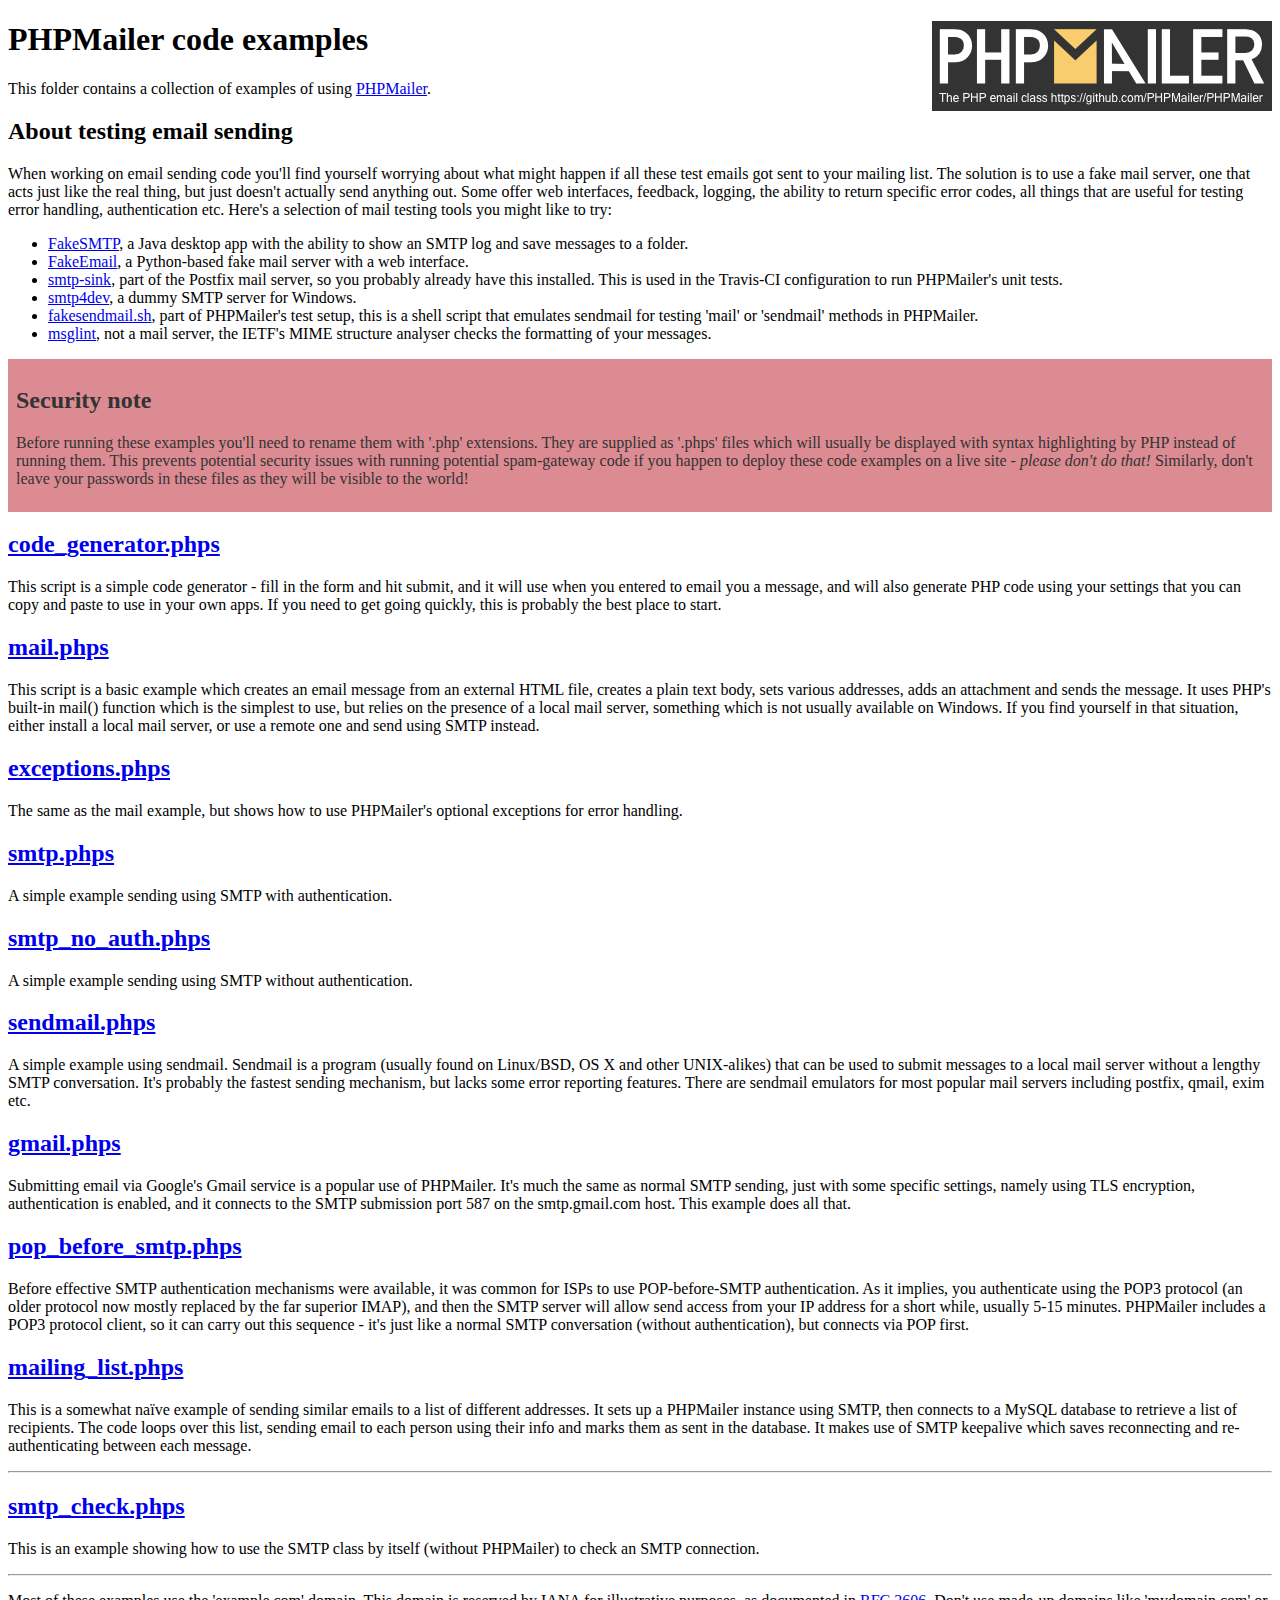
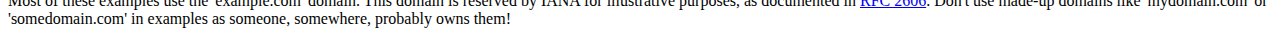
<file: resources/php/PHPMailer-master/examples/index.html>
<!DOCTYPE html>
<html>
<head>
	<meta charset="UTF-8">
	<title>PHPMailer Examples</title>
</head>
<body>
<h1>PHPMailer code examples<a href="https://github.com/PHPMailer/PHPMailer"><img src="images/phpmailer.png" style="float:right; border:0;" alt="PHPMailer logo"></a></h1>
<p>This folder contains a collection of examples of using <a href="https://github.com/PHPMailer/PHPMailer">PHPMailer</a>.</p>
<h2>About testing email sending</h2>
<p>When working on email sending code you'll find yourself worrying about what might happen if all these test emails got sent to your mailing list. The solution is to use a fake mail server, one that acts just like the real thing, but just doesn't actually send anything out. Some offer web interfaces, feedback, logging, the ability to return specific error codes, all things that are useful for testing error handling, authentication etc. Here's a selection of mail testing tools you might like to try:</p>
<ul>
  <li><a href="https://github.com/Nilhcem/FakeSMTP">FakeSMTP</a>, a Java desktop app with the ability to show an SMTP log and save messages to a folder. </li>
  <li><a href="https://github.com/isotoma/FakeEmail">FakeEmail</a>, a Python-based fake mail server with a web interface.</li>
  <li><a href="http://www.postfix.org/smtp-sink.1.html">smtp-sink</a>, part of the Postfix mail server, so you probably already have this installed. This is used in the Travis-CI configuration to run PHPMailer's unit tests.</li>
  <li><a href="http://smtp4dev.codeplex.com">smtp4dev</a>, a dummy SMTP server for Windows.</li>
  <li><a href="https://github.com/PHPMailer/PHPMailer/blob/master/test/fakesendmail.sh">fakesendmail.sh</a>, part of PHPMailer's test setup, this is a shell script that emulates sendmail for testing 'mail' or 'sendmail' methods in PHPMailer.</li>
  <li><a href="http://tools.ietf.org/tools/msglint/">msglint</a>, not a mail server, the IETF's MIME structure analyser checks the formatting of your messages.</li>
</ul>
<div style="padding: 8px; color: #333333; background-color: #dc8b92">
<h2>Security note</h2>
<p>Before running these examples you'll need to rename them with '.php' extensions. They are supplied as '.phps' files which will usually be displayed with syntax highlighting by PHP instead of running them. This prevents potential security issues with running potential spam-gateway code if you happen to deploy these code examples on a live site - <em>please don't do that!</em> Similarly, don't leave your passwords in these files as they will be visible to the world!</p>
</div>
<h2><a href="code_generator.phps">code_generator.phps</a></h2>
<p>This script is a simple code generator - fill in the form and hit submit, and it will use when you entered to email you a message, and will also generate PHP code using your settings that you can copy and paste to use in your own apps. If you need to get going quickly, this is probably the best place to start.</p>
<h2><a href="mail.phps">mail.phps</a></h2>
<p>This script is a basic example which creates an email message from an external HTML file, creates a plain text body, sets various addresses, adds an attachment and sends the message. It uses PHP's built-in mail() function which is the simplest to use, but relies on the presence of a local mail server, something which is not usually available on Windows. If you find yourself in that situation, either install a local mail server, or use a remote one and send using SMTP instead.</p>
<h2><a href="exceptions.phps">exceptions.phps</a></h2>
<p>The same as the mail example, but shows how to use PHPMailer's optional exceptions for error handling.</p>
<h2><a href="smtp.phps">smtp.phps</a></h2>
<p>A simple example sending using SMTP with authentication.</p>
<h2><a href="smtp_no_auth.phps">smtp_no_auth.phps</a></h2>
<p>A simple example sending using SMTP without authentication.</p>
<h2><a href="sendmail.phps">sendmail.phps</a></h2>
<p>A simple example using sendmail. Sendmail is a program (usually found on Linux/BSD, OS X and other UNIX-alikes) that can be used to submit messages to a local mail server without a lengthy SMTP conversation. It's probably the fastest sending mechanism, but lacks some error reporting features. There are sendmail emulators for most popular mail servers including postfix, qmail, exim etc.</p>
<h2><a href="gmail.phps">gmail.phps</a></h2>
<p>Submitting email via Google's Gmail service is a popular use of PHPMailer. It's much the same as normal SMTP sending, just with some specific settings, namely using TLS encryption, authentication is enabled, and it connects to the SMTP submission port 587 on the smtp.gmail.com host. This example does all that.</p>
<h2><a href="pop_before_smtp.phps">pop_before_smtp.phps</a></h2>
<p>Before effective SMTP authentication mechanisms were available, it was common for ISPs to use POP-before-SMTP authentication. As it implies, you authenticate using the POP3 protocol (an older protocol now mostly replaced by the far superior IMAP), and then the SMTP server will allow send access from your IP address for a short while, usually 5-15 minutes. PHPMailer includes a POP3 protocol client, so it can carry out this sequence - it's just like a normal SMTP conversation (without authentication), but connects via POP first.</p>
<h2><a href="mailing_list.phps">mailing_list.phps</a></h2>
<p>This is a somewhat naïve example of sending similar emails to a list of different addresses. It sets up a PHPMailer instance using SMTP, then connects to a MySQL database to retrieve a list of recipients. The code loops over this list, sending email to each person using their info and marks them as sent in the database. It makes use of SMTP keepalive which saves reconnecting and re-authenticating between each message.</p>
<hr>
<h2><a href="smtp_check.phps">smtp_check.phps</a></h2>
<p>This is an example showing how to use the SMTP class by itself (without PHPMailer) to check an SMTP connection.</p>
<hr>
<p>Most of these examples use the 'example.com' domain. This domain is reserved by IANA for illustrative purposes, as documented in <a href="http://tools.ietf.org/html/rfc2606">RFC 2606</a>. Don't use made-up domains like 'mydomain.com' or 'somedomain.com' in examples as someone, somewhere, probably owns them!</p>
</body>
</html>
</file>
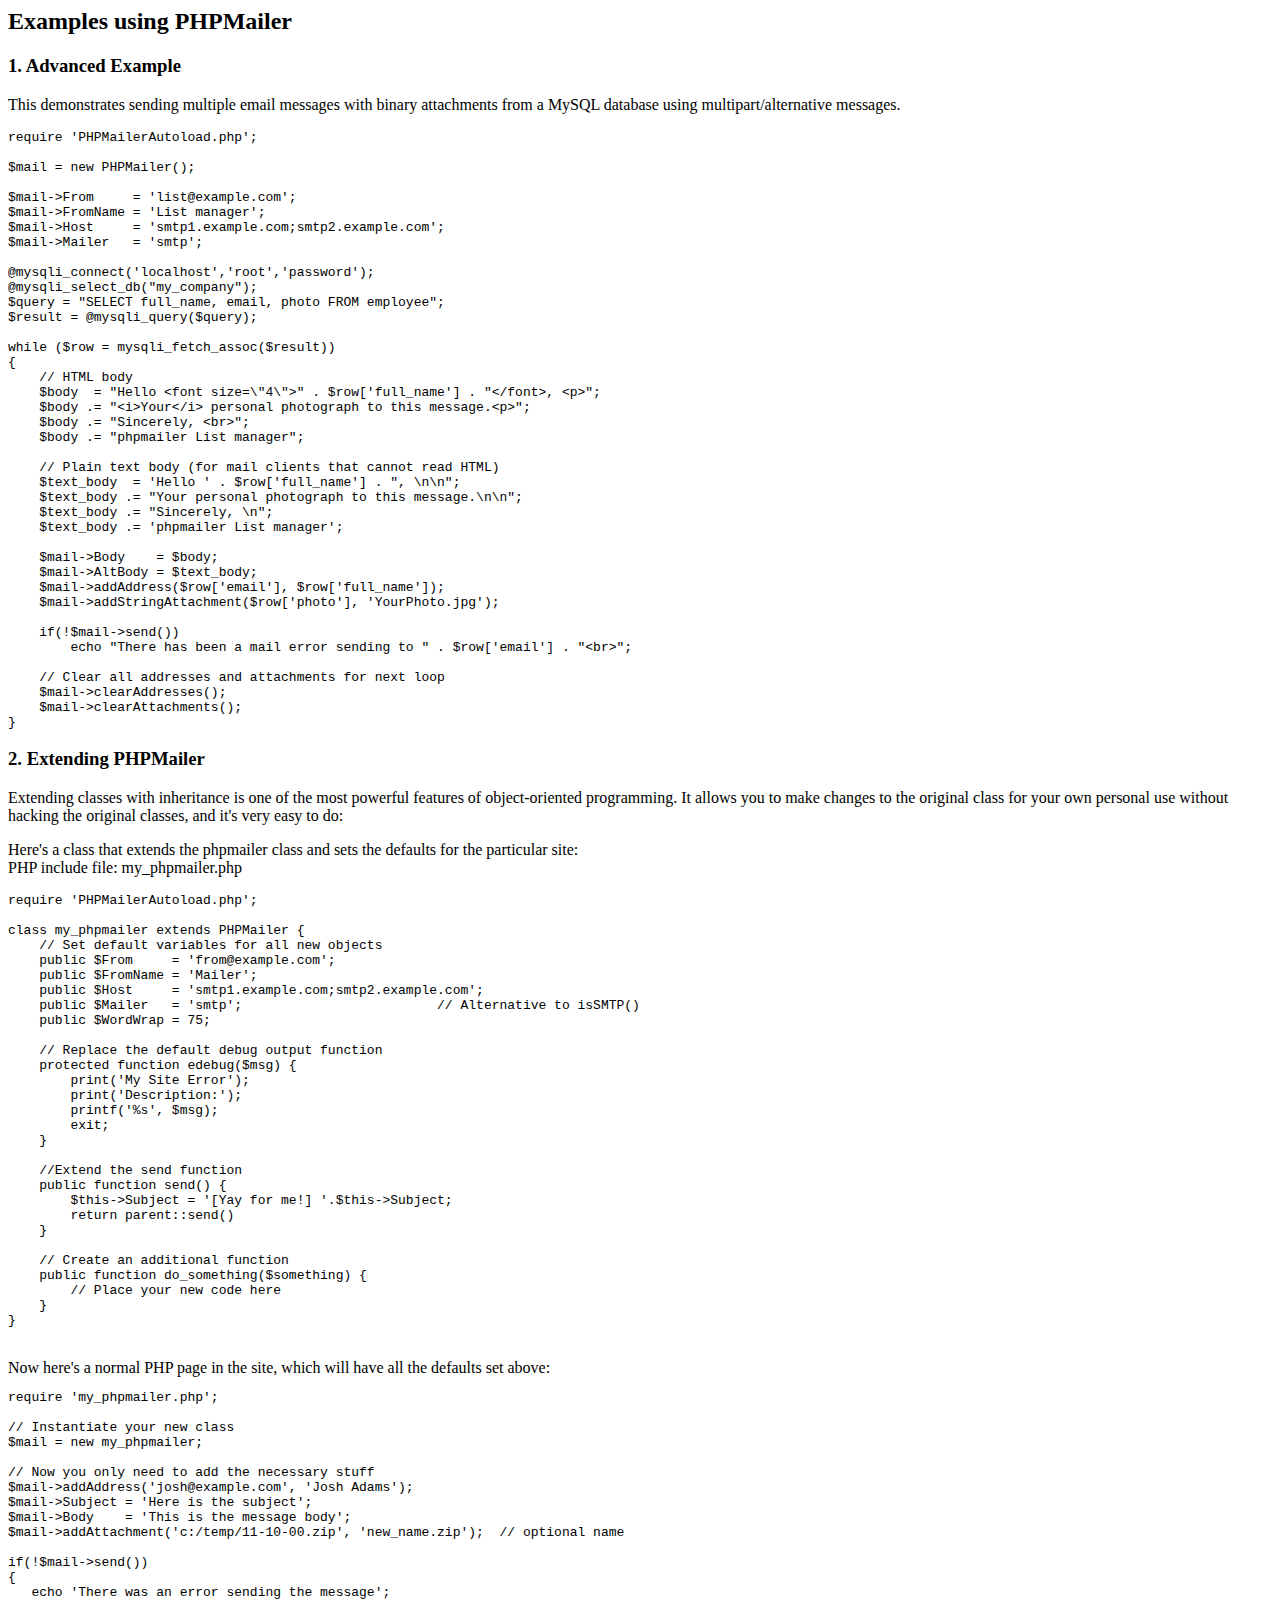
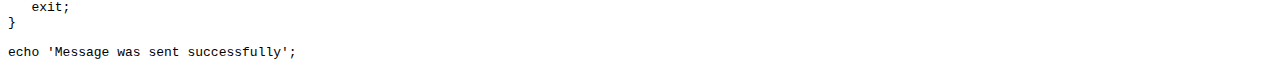
<file: resources/php/PHPMailer-master/docs/extending.html>
<html>
<head>
<title>Examples using phpmailer</title>
</head>

<body>

<h2>Examples using PHPMailer</h2>

<h3>1. Advanced Example</h3>
<p>

This demonstrates sending multiple email messages with binary attachments
from a MySQL database using multipart/alternative messages.<p>

<pre>
require 'PHPMailerAutoload.php';

$mail = new PHPMailer();

$mail->From     = 'list@example.com';
$mail->FromName = 'List manager';
$mail->Host     = 'smtp1.example.com;smtp2.example.com';
$mail->Mailer   = 'smtp';

@mysqli_connect('localhost','root','password');
@mysqli_select_db("my_company");
$query = "SELECT full_name, email, photo FROM employee";
$result = @mysqli_query($query);

while ($row = mysqli_fetch_assoc($result))
{
    // HTML body
    $body  = "Hello &lt;font size=\"4\"&gt;" . $row['full_name'] . "&lt;/font&gt;, &lt;p&gt;";
    $body .= "&lt;i&gt;Your&lt;/i&gt; personal photograph to this message.&lt;p&gt;";
    $body .= "Sincerely, &lt;br&gt;";
    $body .= "phpmailer List manager";

    // Plain text body (for mail clients that cannot read HTML)
    $text_body  = 'Hello ' . $row['full_name'] . ", \n\n";
    $text_body .= "Your personal photograph to this message.\n\n";
    $text_body .= "Sincerely, \n";
    $text_body .= 'phpmailer List manager';

    $mail->Body    = $body;
    $mail->AltBody = $text_body;
    $mail->addAddress($row['email'], $row['full_name']);
    $mail->addStringAttachment($row['photo'], 'YourPhoto.jpg');

    if(!$mail->send())
        echo "There has been a mail error sending to " . $row['email'] . "&lt;br&gt;";

    // Clear all addresses and attachments for next loop
    $mail->clearAddresses();
    $mail->clearAttachments();
}
</pre>
<p>

<h3>2. Extending PHPMailer</h3>
<p>

Extending classes with inheritance is one of the most
powerful features of object-oriented programming. It allows you to make changes to the
original class for your own personal use without hacking the original
classes, and it's very easy to do:

<p>
Here's a class that extends the phpmailer class and sets the defaults
for the particular site:<br>
PHP include file: my_phpmailer.php
<p>

<pre>
require 'PHPMailerAutoload.php';

class my_phpmailer extends PHPMailer {
    // Set default variables for all new objects
    public $From     = 'from@example.com';
    public $FromName = 'Mailer';
    public $Host     = 'smtp1.example.com;smtp2.example.com';
    public $Mailer   = 'smtp';                         // Alternative to isSMTP()
    public $WordWrap = 75;

    // Replace the default debug output function
    protected function edebug($msg) {
        print('My Site Error');
        print('Description:');
        printf('%s', $msg);
        exit;
    }

    //Extend the send function
    public function send() {
        $this->Subject = '[Yay for me!] '.$this->Subject;
        return parent::send()
    }

    // Create an additional function
    public function do_something($something) {
        // Place your new code here
    }
}
</pre>
<br>
Now here's a normal PHP page in the site, which will have all the defaults set above:<br>

<pre>
require 'my_phpmailer.php';

// Instantiate your new class
$mail = new my_phpmailer;

// Now you only need to add the necessary stuff
$mail->addAddress('josh@example.com', 'Josh Adams');
$mail->Subject = 'Here is the subject';
$mail->Body    = 'This is the message body';
$mail->addAttachment('c:/temp/11-10-00.zip', 'new_name.zip');  // optional name

if(!$mail->send())
{
   echo 'There was an error sending the message';
   exit;
}

echo 'Message was sent successfully';
</pre>
</body>
</html>
</file>
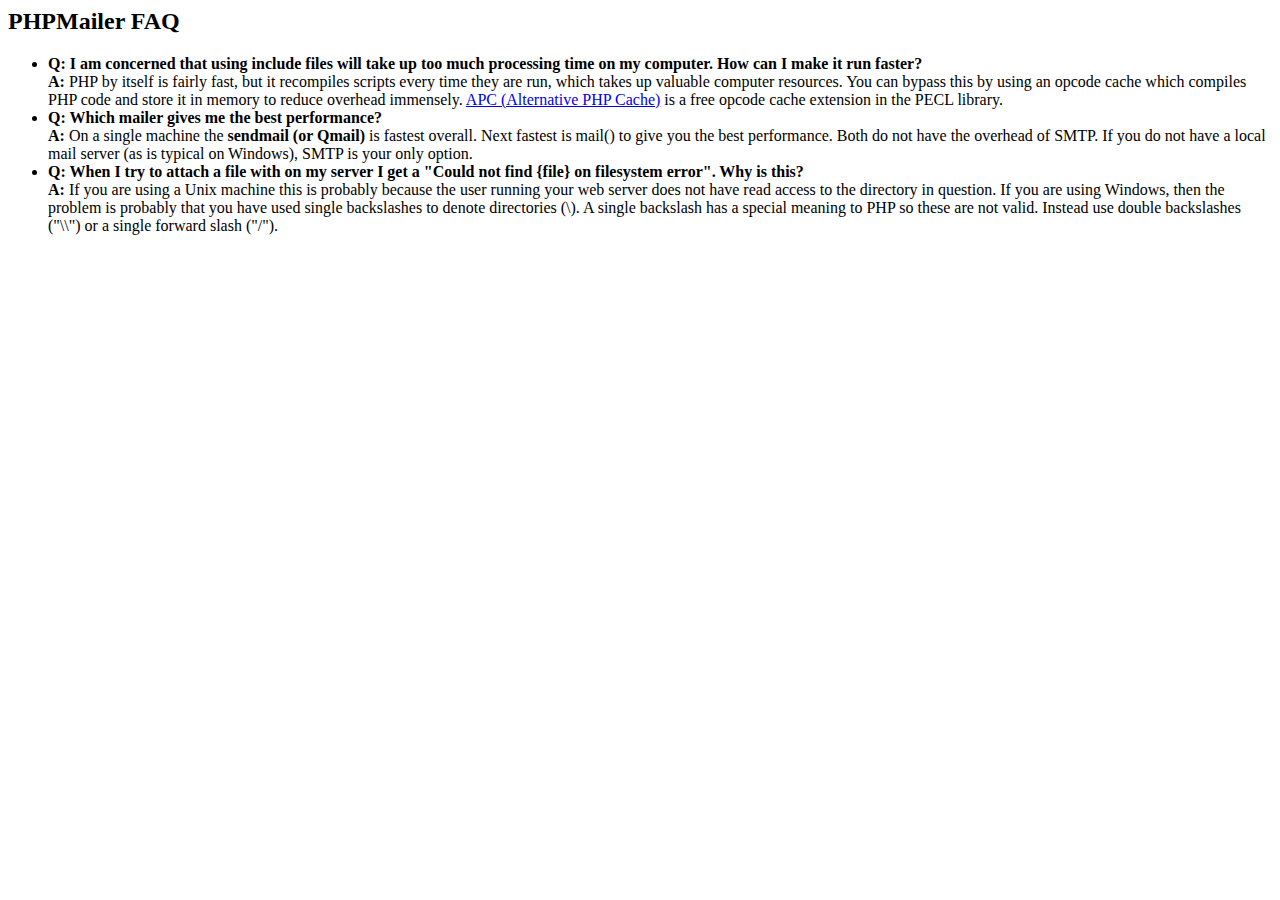
<file: resources/php/PHPMailer-master/docs/faq.html>
﻿<html>
<head>
<title>PHPMailer FAQ</title>
</head>
<body>
<h2>PHPMailer FAQ</h2>
<ul>
    <li><strong>Q: I am concerned that using include files will take up too much
    processing time on my computer. How can I make it run faster?</strong><br>
    <strong>A:</strong> PHP by itself is fairly fast, but it recompiles scripts every time they are run, which takes up valuable
    computer resources. You can bypass this by using an opcode cache which compiles
    PHP code and store it in memory to reduce overhead immensely. <a href="http://www.php.net/apc/">APC
    (Alternative PHP Cache)</a> is a free opcode cache extension in the PECL library.</li>
    <li><strong>Q: Which mailer gives me the best performance?</strong><br>
    <strong>A:</strong> On a single machine the <strong>sendmail (or Qmail)</strong> is fastest overall.
    Next fastest is mail() to give you the best performance. Both do not have the overhead of SMTP.
    If you do not have a local mail server (as is typical on Windows), SMTP is your only option.</li>
    <li><strong>Q: When I try to attach a file with on my server I get a
    "Could not find {file} on filesystem error". Why is this?</strong><br>
    <strong>A:</strong> If you are using a Unix machine this is probably because the user
    running your web server does not have read access to the directory in question. If you are using Windows,
    then the problem is probably that you have used single backslashes to denote directories (\).
    A single backslash has a special meaning to PHP so these are not
    valid. Instead use double backslashes ("\\") or a single forward
    slash ("/").</li>
</ul>
</body>
</html>
</file>
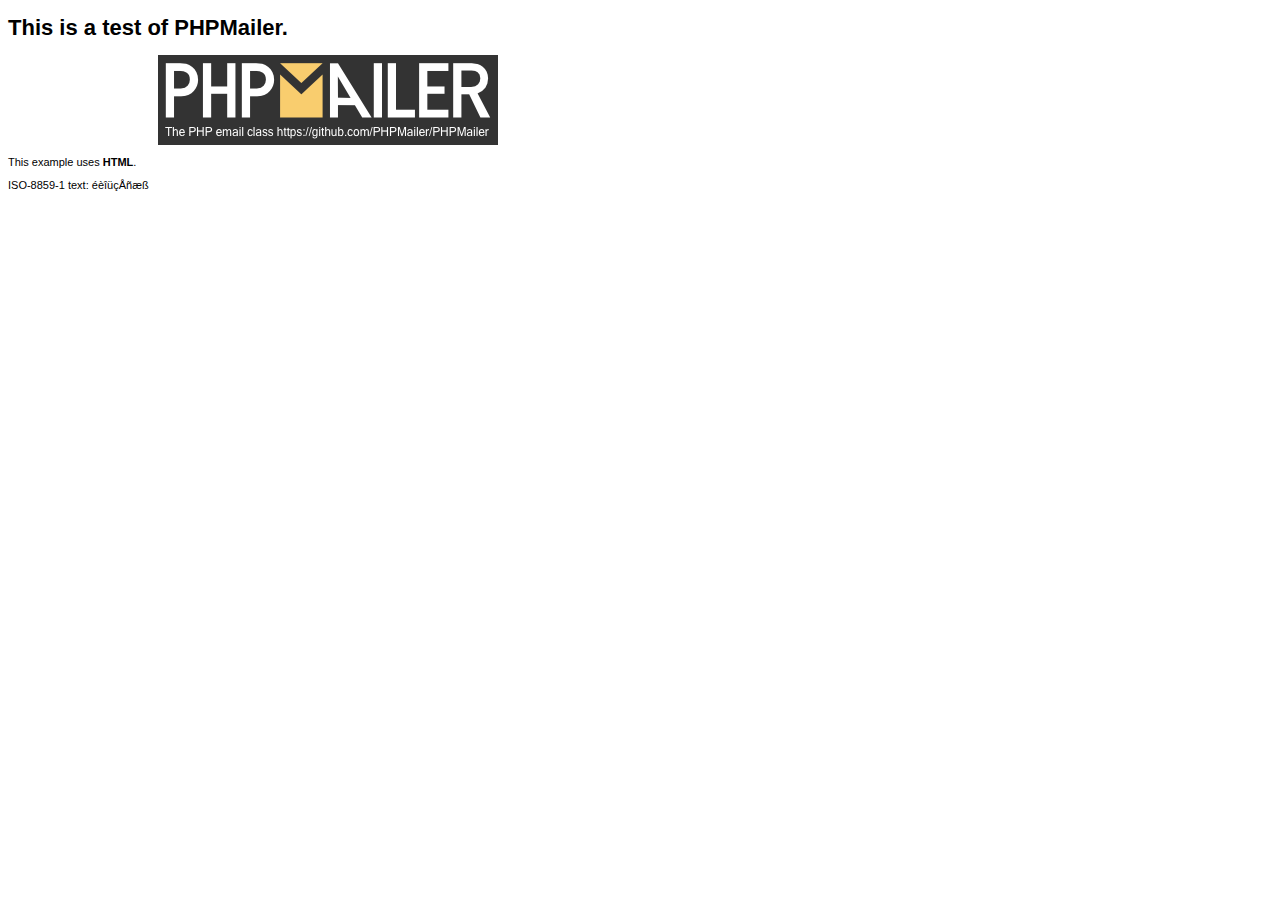
<file: resources/php/PHPMailer-master/examples/contents.html>
<!DOCTYPE HTML PUBLIC "-//W3C//DTD HTML 4.01 Transitional//EN" "http://www.w3.org/TR/html4/loose.dtd">
<html>
<head>
  <meta http-equiv="Content-Type" content="text/html; charset=iso-8859-1">
  <title>PHPMailer Test</title>
</head>
<body>
<div style="width: 640px; font-family: Arial, Helvetica, sans-serif; font-size: 11px;">
  <h1>This is a test of PHPMailer.</h1>
  <div align="center">
    <a href="https://github.com/PHPMailer/PHPMailer/"><img src="images/phpmailer.png" height="90" width="340" alt="PHPMailer rocks"></a>
  </div>
  <p>This example uses <strong>HTML</strong>.</p>
  <p>ISO-8859-1 text: ���������</p>
</div>
</body>
</html>
</file>
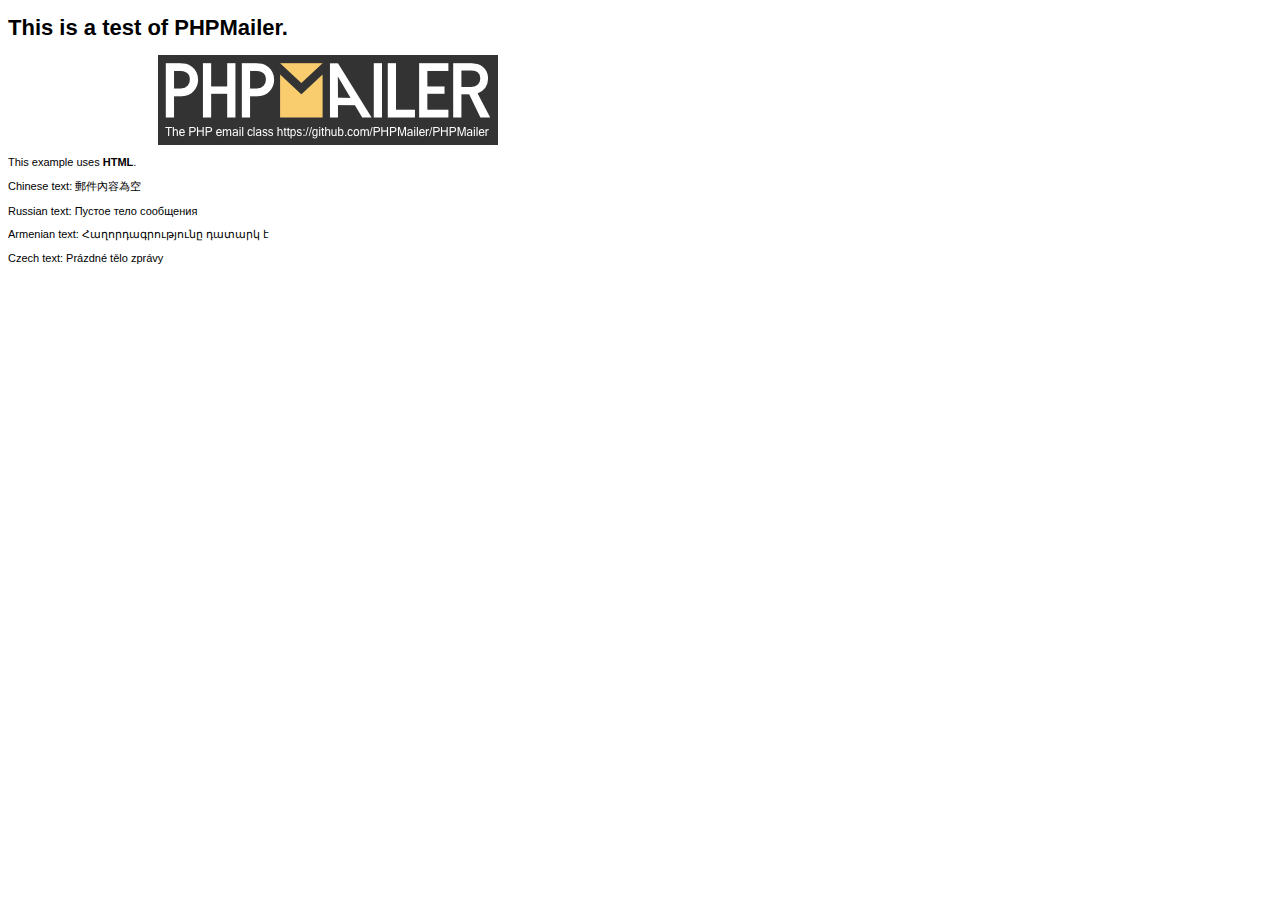
<file: resources/php/PHPMailer-master/examples/contentsutf8.html>
<!DOCTYPE HTML PUBLIC "-//W3C//DTD HTML 4.01 Transitional//EN" "http://www.w3.org/TR/html4/loose.dtd">
<html>
<head>
  <meta http-equiv="Content-Type" content="text/html; charset=utf-8">
  <title>PHPMailer Test</title>
</head>
<body>
<div style="width: 640px; font-family: Arial, Helvetica, sans-serif; font-size: 11px;">
  <h1>This is a test of PHPMailer.</h1>
  <div align="center">
    <a href="https://github.com/PHPMailer/PHPMailer/"><img src="images/phpmailer.png" height="90" width="340" alt="PHPMailer rocks"></a>
  </div>
  <p>This example uses <strong>HTML</strong>.</p>
  <p>Chinese text: 郵件內容為空</p>
  <p>Russian text: Пустое тело сообщения</p>
  <p>Armenian text: Հաղորդագրությունը դատարկ է</p>
  <p>Czech text: Prázdné tělo zprávy</p>
</div>
</body>
</html>
</file>
